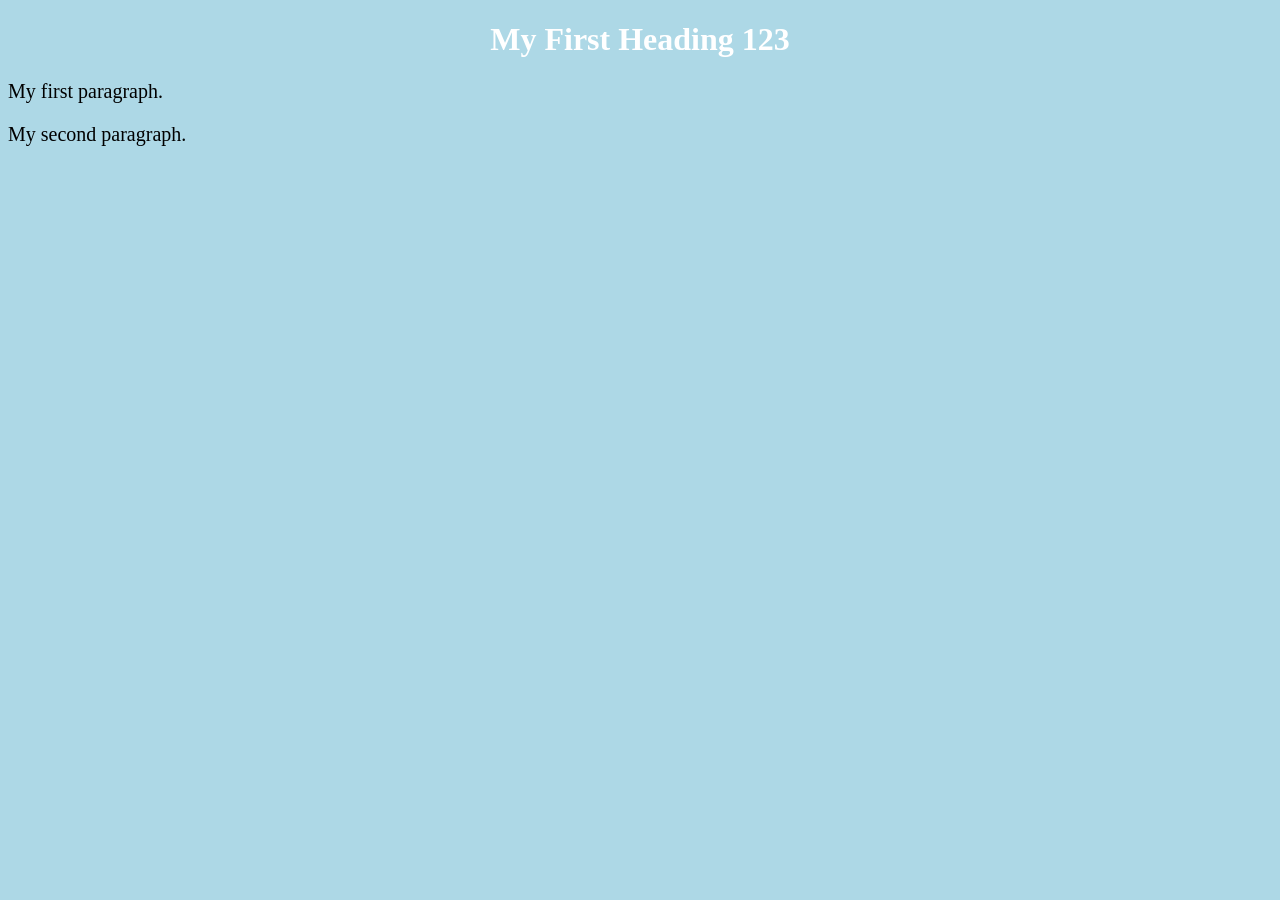
<file: web_pages/index.html>
<!DOCTYPE html>
<html>
	<head>
    		<title>Page Title</title>
    		<link rel="stylesheet" href="/css/styles.css">
	</head>
<body>
    	<h1>My First Heading 123</h1>
    	<p>My first paragraph.</p>
    	<p>My second paragraph.</p>
</body>
</html>
</file>
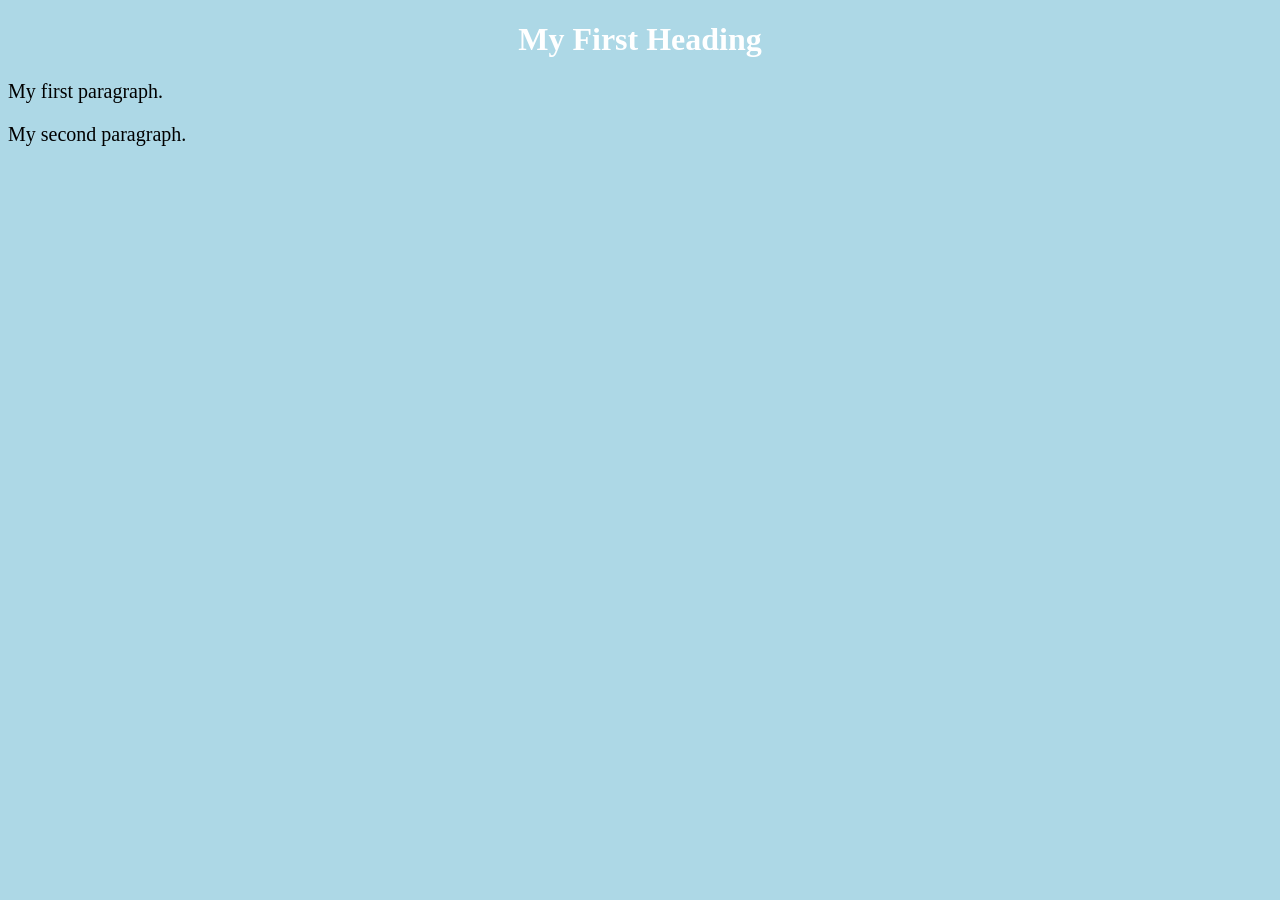
<file: page1.html>
<!DOCTYPE html>
<html>
<head>
    <title>Page Title</title>
    <link rel="stylesheet" href="styles.css">
</head>
<body>
    <h1>My First Heading</h1>
    <p>My first paragraph.</p>
    <p>My second paragraph.</p>
</body>
</html>
</file>
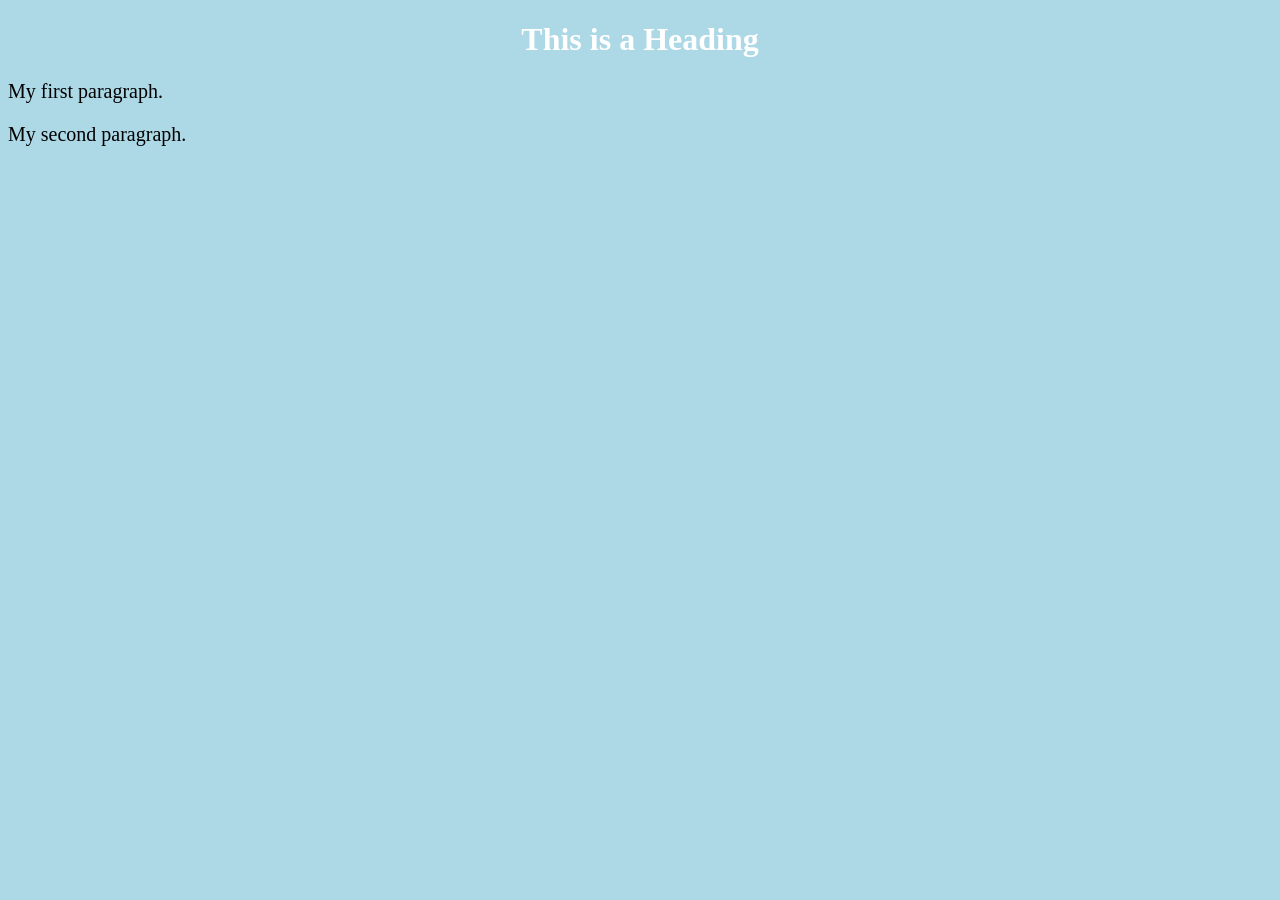
<file: page3.html>
<!DOCTYPE html>
<html>
<head>
    <title>Page Title</title>
    <link rel="stylesheet" href="styles.css">
</head>
<body>
    <h1>This is a Heading</h1>
    <p>My first paragraph.</p>
    <p>My second paragraph.</p>
</body>
</html>
</file>
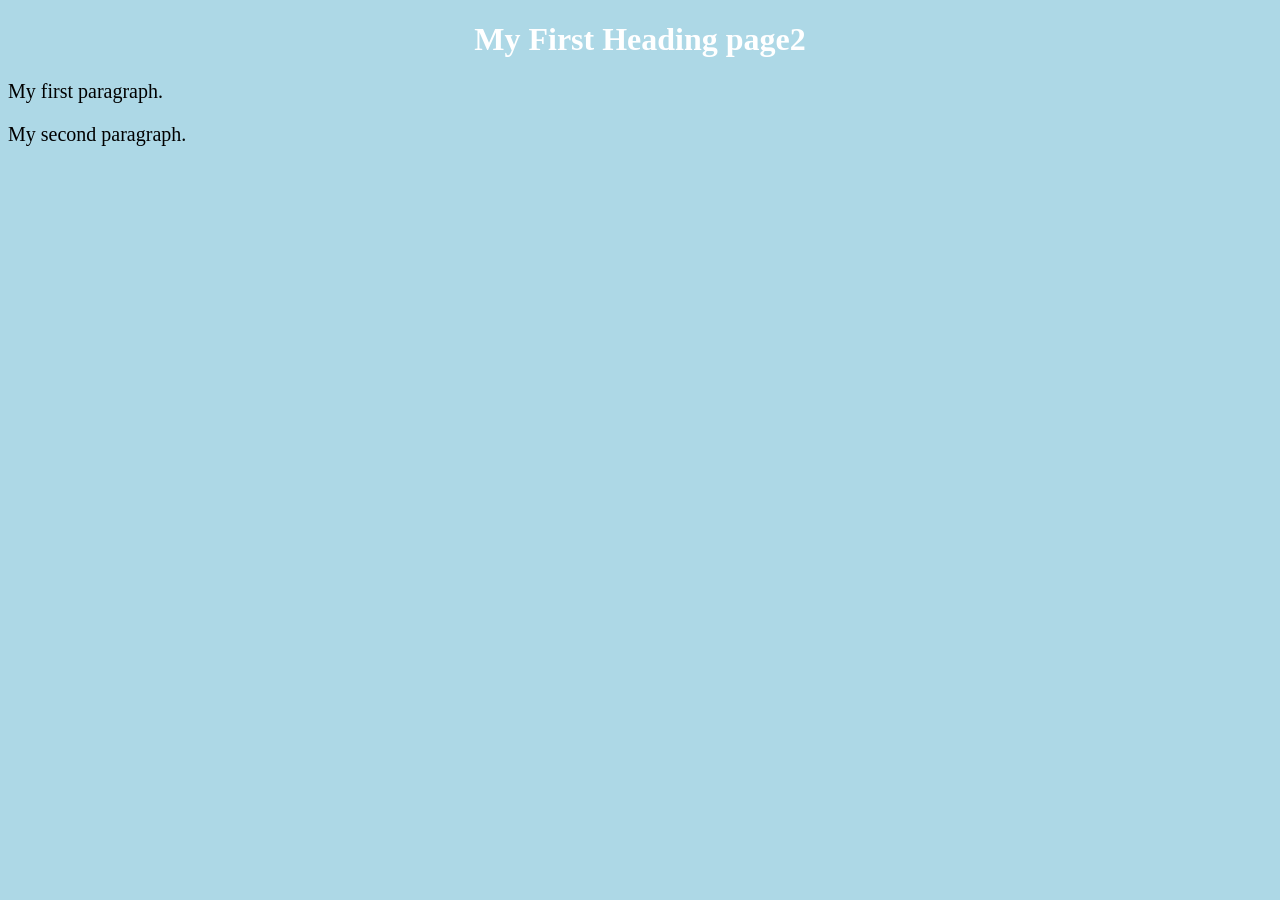
<file: web_pages/page2.html>
<!DOCTYPE html>
<html>
        <head>
                <title>Page Title</title>
                <link rel="stylesheet" href="/css/styles.css">
        </head>
<body>
        <h1>My First Heading page2</h1>
        <p>My first paragraph.</p>
        <p>My second paragraph.</p>
</body>
</html>
</file>
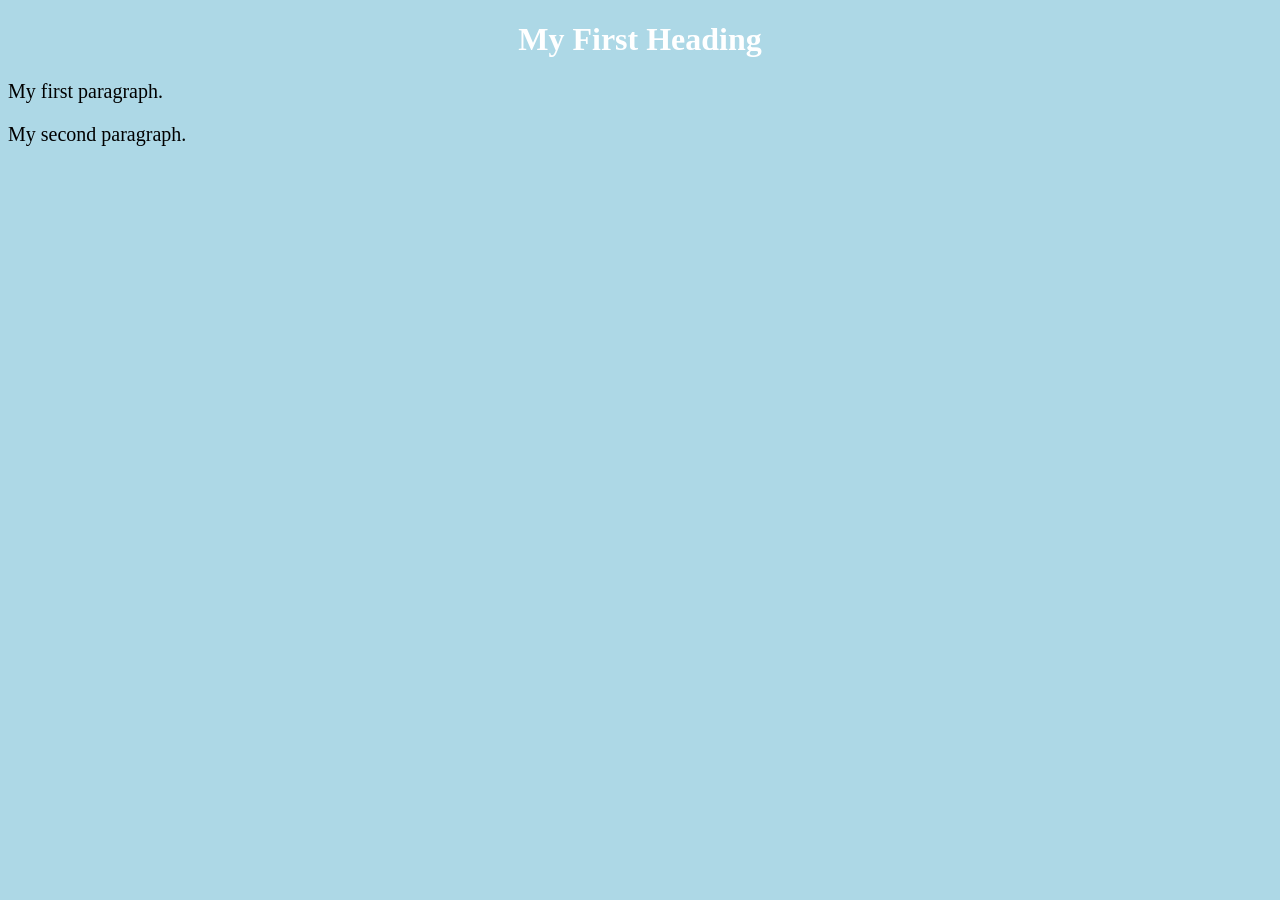
<file: web_pages/page3.html>
<!DOCTYPE html>
<html>
        <head>
                <title>Page Title</title>
                <link rel="stylesheet" href="/css/styles.css">
        </head>
<body>
        <h1>My First Heading</h1>
        <p>My first paragraph.</p>
        <p>My second paragraph.</p>
</body>
</html>
</file>
<file: css/styles.css>
body {
    background-color: lightblue;
    }
    h1 {
    color: white;
    text-align: center;
    }
    p {
    font-family: verdana;
    font-size: 20px;
    }
</file>
<file: styles.css>
body {
    background-color: lightblue;
    }
    h1 {
    color: white;
    text-align: center;
    }
    p {
    font-family: verdana;
    font-size: 20px;
    }
</file>
